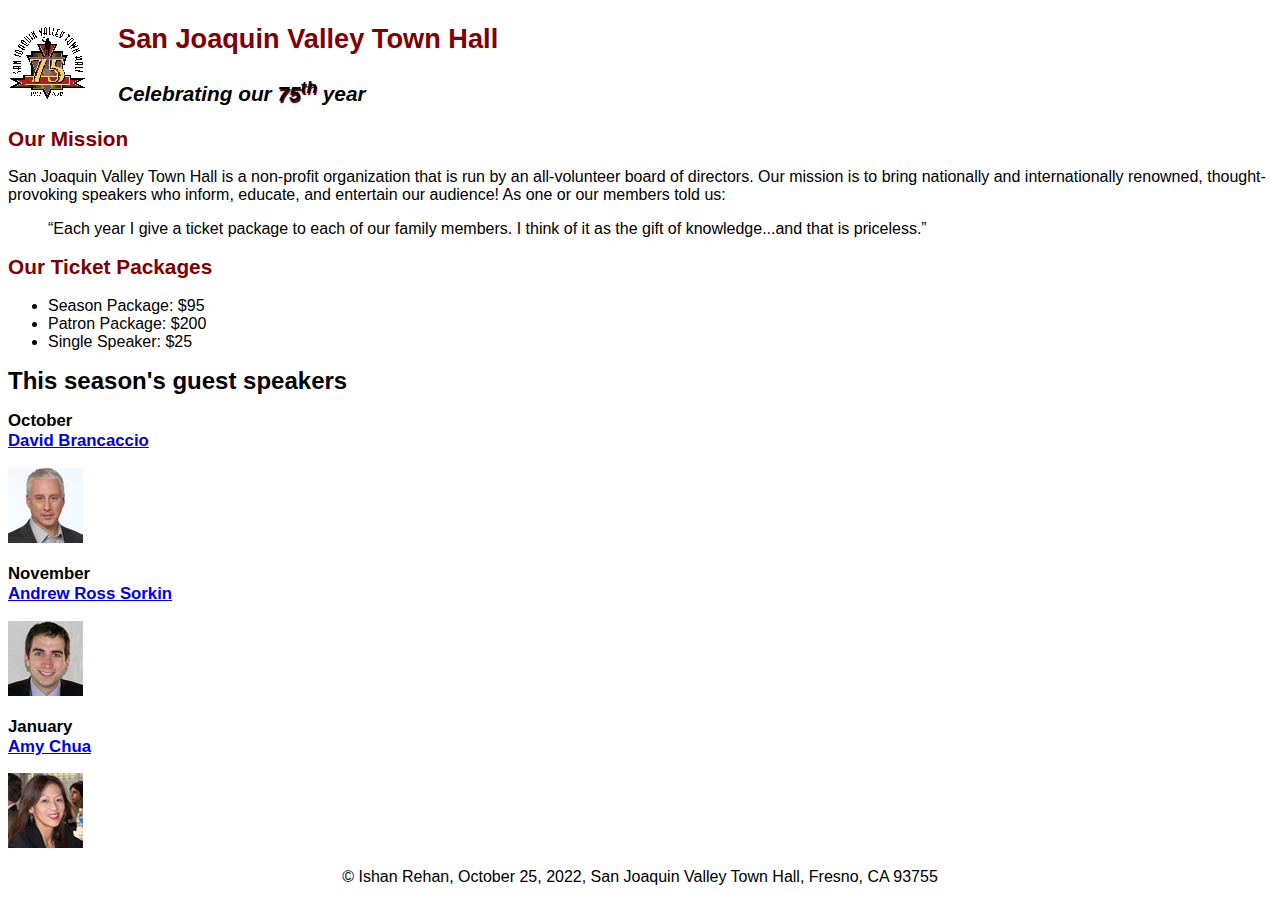
<file: index.html>
<!DOCTYPE html>
<html lang="en">

<head>
    <meta charset="utf-8">
    <title>San Joaquin Valley Town Hall</title>
    <link rel="shortcut icon" href="images/favicon.ico">
    <link rel="stylesheet" href="styles/c4_main.css">

</head>

<body>
    <header>
        <img src="images/town_hall_logo.gif" alt="Town Hall logo" height="80">
        <h2>San Joaquin Valley Town Hall</h2>
        <h3>Celebrating our <span class="shadow">75<sup>th</sup></span> year</h3>
    </header>
    <main>
        <h2>Our Mission</h2>
        <p>San Joaquin Valley Town Hall is a non-profit organization that is run by an all-volunteer board of directors. Our mission is to bring nationally and internationally renowned, thought-provoking speakers who inform, educate, and entertain our audience!
            As one or our members told us:</p>
        <blockquote>&ldquo;Each year I give a ticket package to each of our family members. I think of it as the gift of knowledge...and that is priceless.&rdquo;</blockquote>

        <h2>Our Ticket Packages</h2>
        <ul>
            <li>Season Package: $95</li>
            <li>Patron Package: $200</li>
            <li>Single Speaker: $25</li>
        </ul>

        <h1>This season's guest speakers</h1>
        <h3>October<br><a href="speakers/brancaccio.html">David Brancaccio</a></h3>
        <img src="images/brancaccio75.jpg" alt="David Brancaccio photo">
        <h3>November<br><a href="speakers/sorkin.html">Andrew Ross Sorkin</a></h3>
        <img src="images/sorkin75.jpg" alt="Andrew Ross Sorkin photo">
        <h3>January<br><a href="speakers/chua.html">Amy Chua</a></h3>
        <img src="images/chua75.jpg" alt="Amy Chua photo">
    </main>
    <footer>
   <p>&copy; Ishan Rehan, October 25, 2022, San Joaquin Valley Town Hall, Fresno, CA 93755</p>
    </footer>
</body>

</html>
</file>
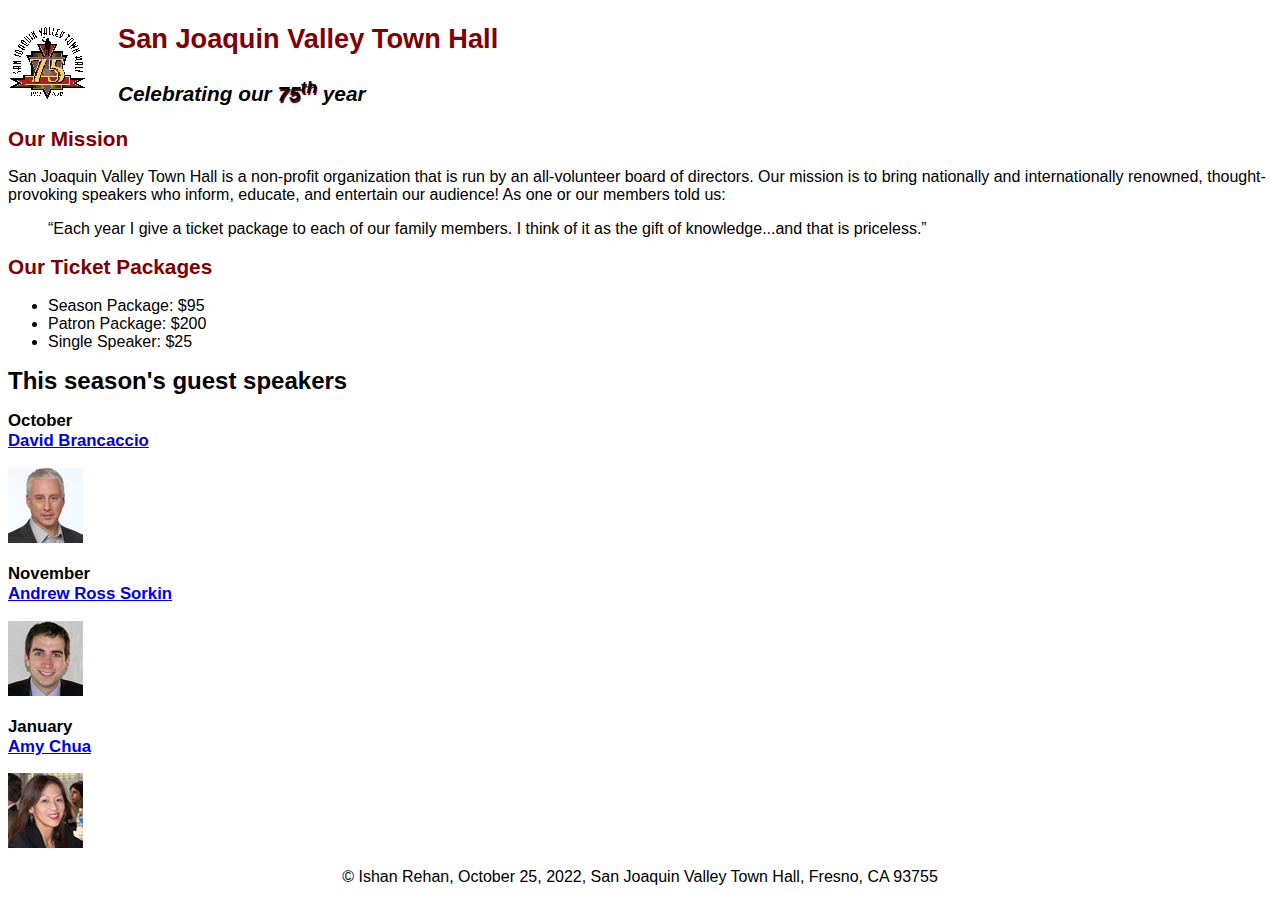
<file: c4_index.html>
<!DOCTYPE html>
<html lang="en">

<head>
    <meta charset="utf-8">
    <title>San Joaquin Valley Town Hall</title>
    <link rel="shortcut icon" href="images/favicon.ico">
    <link rel="stylesheet" href="styles/c4_main.css">

</head>

<body>
    <header>
        <img src="images/town_hall_logo.gif" alt="Town Hall logo" height="80">
        <h2>San Joaquin Valley Town Hall</h2>
        <h3>Celebrating our <span class="shadow">75<sup>th</sup></span> year</h3>
    </header>
    <main>
        <h2>Our Mission</h2>
        <p>San Joaquin Valley Town Hall is a non-profit organization that is run by an all-volunteer board of directors. Our mission is to bring nationally and internationally renowned, thought-provoking speakers who inform, educate, and entertain our audience!
            As one or our members told us:</p>
        <blockquote>&ldquo;Each year I give a ticket package to each of our family members. I think of it as the gift of knowledge...and that is priceless.&rdquo;</blockquote>

        <h2>Our Ticket Packages</h2>
        <ul>
            <li>Season Package: $95</li>
            <li>Patron Package: $200</li>
            <li>Single Speaker: $25</li>
        </ul>

        <h1>This season's guest speakers</h1>
        <h3>October<br><a href="speakers/brancaccio.html">David Brancaccio</a></h3>
        <img src="images/brancaccio75.jpg" alt="David Brancaccio photo">
        <h3>November<br><a href="speakers/sorkin.html">Andrew Ross Sorkin</a></h3>
        <img src="images/sorkin75.jpg" alt="Andrew Ross Sorkin photo">
        <h3>January<br><a href="speakers/chua.html">Amy Chua</a></h3>
        <img src="images/chua75.jpg" alt="Amy Chua photo">
    </main>
    <footer>
   <p>&copy; Ishan Rehan, October 25, 2022, San Joaquin Valley Town Hall, Fresno, CA 93755</p>
    </footer>
</body>

</html>
</file>
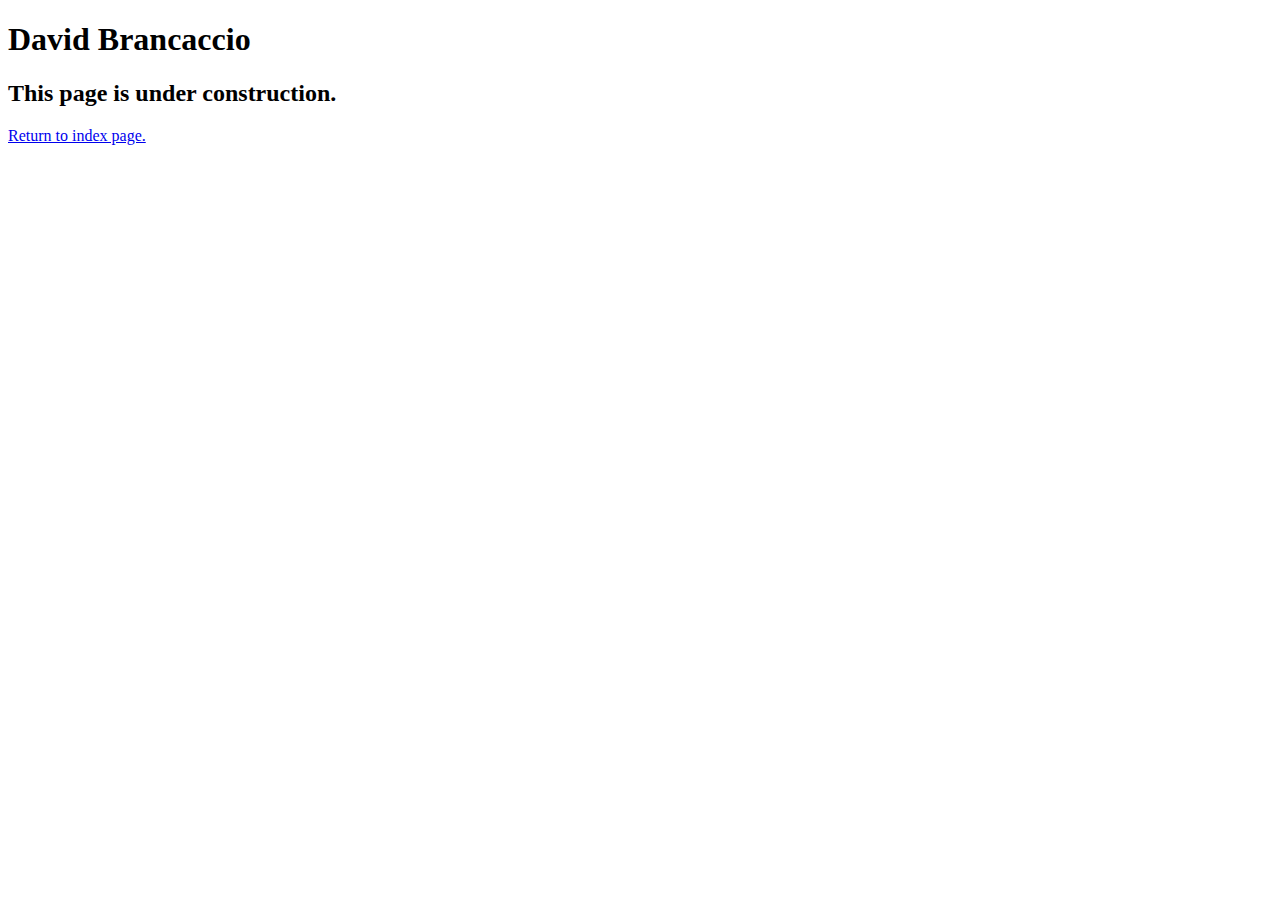
<file: speakers/brancaccio.html>
<!DOCTYPE html>
<html lang="en">

<head>
	<meta charset="utf-8">
	<title>San Joaquin Valley Town Hall</title>
	<link rel="shortcut icon" href="images/favicon.ico">
</head>

<body>
    <main>
	    <h1>David Brancaccio</h1>
	    <h2>This page is under construction.</h2>
	    <p><a href="https://ishanr83.github.io/A08WithFolders/index.html">Return to index page.</a></p>

    </main>
</body>

</html>
</file>
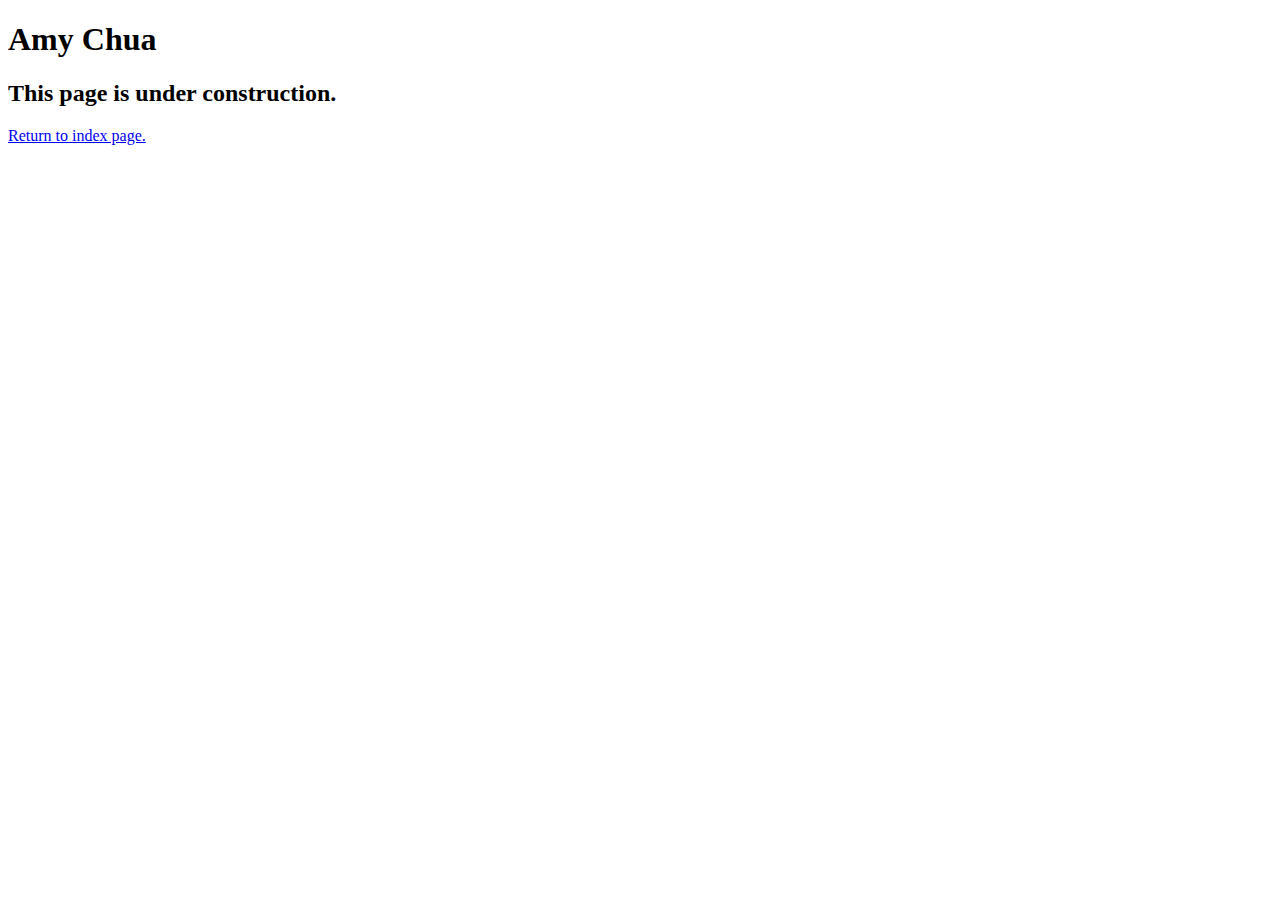
<file: speakers/chua.html>
<!DOCTYPE html>
<html lang="en">

<head>
	<meta charset="utf-8">
	<title>San Joaquin Valley Town Hall</title>
	<link rel="shortcut icon" href="images/favicon.ico">
</head>

<body>
	<main>
		<h1>Amy Chua</h1>
		<h2>This page is under construction.</h2>
		<p><a href="https://ishanr83.github.io/A08WithFolders/index.html">Return to index page.</a></p>
	</main>
</body>

</html>
</file>
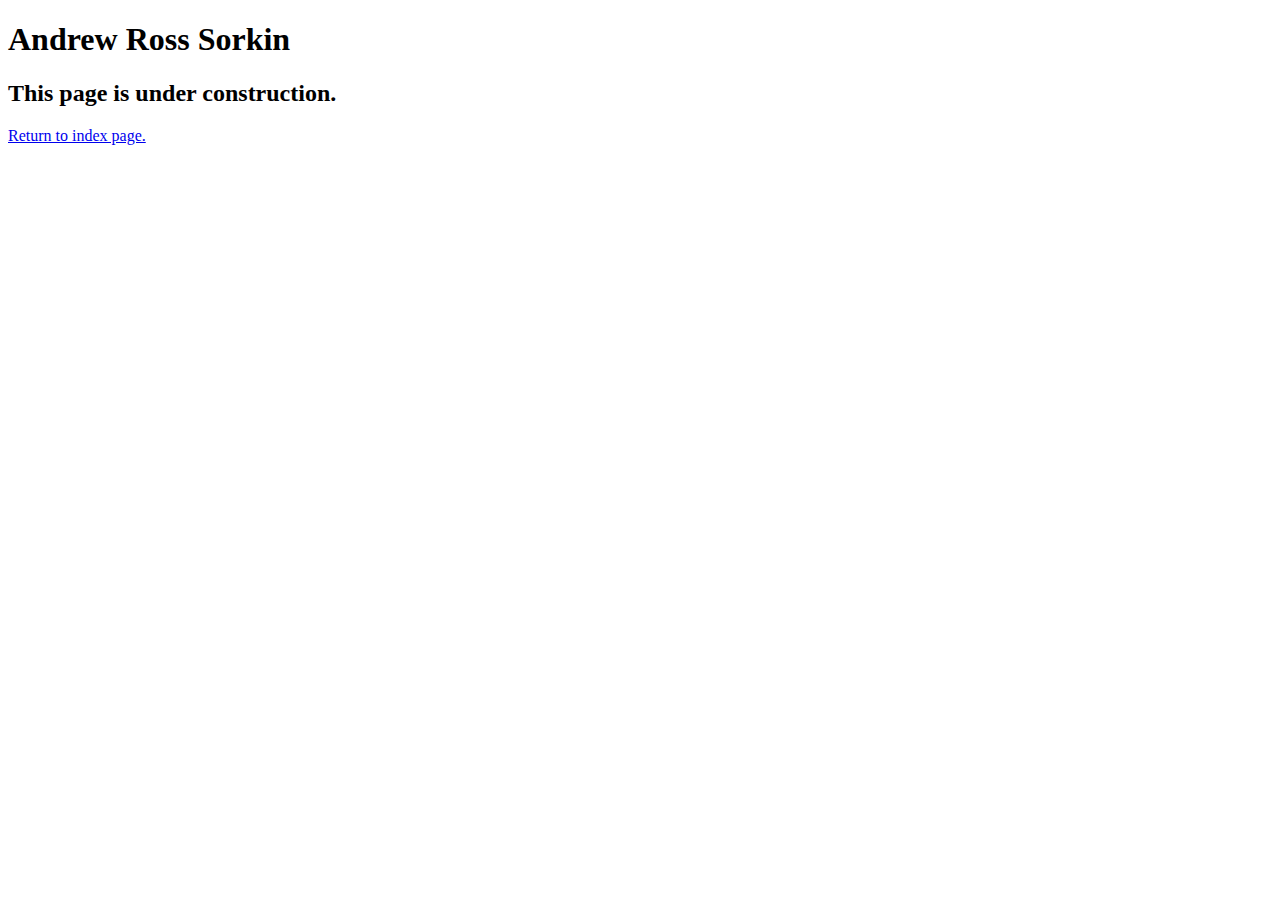
<file: speakers/sorkin.html>
<!DOCTYPE html>
<html lang="en">

<head>
	<meta charset="utf-8">
	<title>San Joaquin Valley Town Hall</title>
	<link rel="shortcut icon" href="images/favicon.ico">
</head>

<body>
	<main>
		<h1>Andrew Ross Sorkin</h1>
		<h2>This page is under construction.</h2>
		<p><a href="https://ishanr83.github.io/A08WithFolders/index.html">Return to index page.</a></p>
	</main>
</body>

</html>
</file>
<file: styles/c4_main.css>
/* the styles for the elements */

body {
    font-family: Arial, Helvetica, sans-serif;
    font-size: 100%;
}


/* the styles for the header */

header img {
    float: left;
}

header h2 {
    font-size: 170%;
    color: #800000;
    text-indent: 30px;
}

header h3 {
    font-size: 130%;
    font-style: italic;
    text-indent: 30px;
    color: #000000;
}


/* the styles for the main content */

main {
    clear: left;
}

main h1 {
    font-size: 150%;
    color: #000000;
}

main h2 {
    font-size: 130%;
    color: #800000
}

main h3 {
    font-size: 105%;
}

footer p {
    text-align: center;
}


a:hover {
    font-style: italic;
}

a:focus {
    font-style: italic;
}

.shadow {
    text-shadow: 1px 2px #800000;
}
</file>
